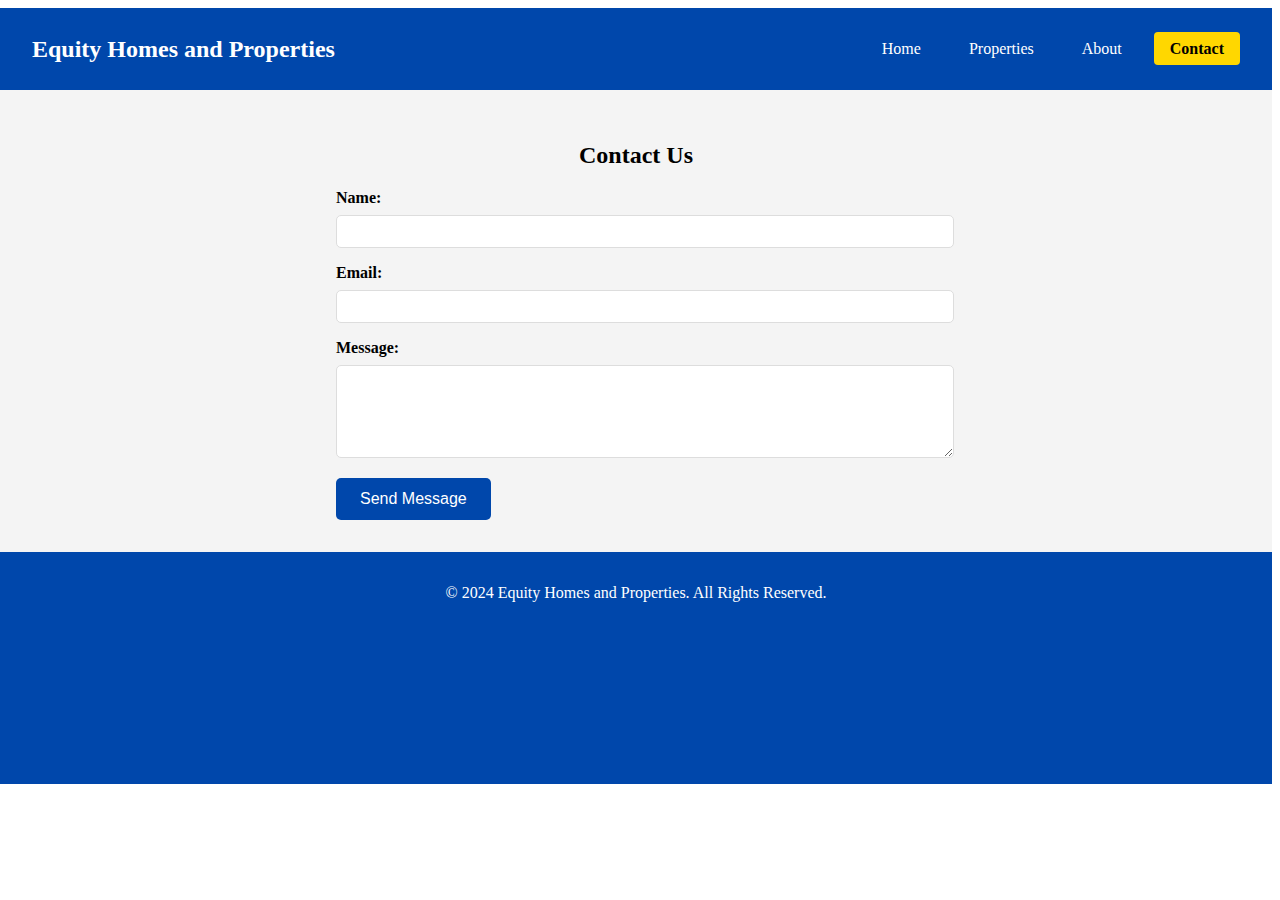
<file: contact.html>
<!DOCTYPE html>
<html lang="en">
<head>
    <meta charset="UTF-8">
    <meta name="viewport" content="width=device-width, initial-scale=1.0">
    <title>Contact | Equity Homes and Properties</title>
    <link rel="stylesheet" href="contact.css">
</head>
<body>
    <header>
        <div class="logo">
            <h1>Equity Homes and Properties</h1>
        </div>
        <nav class="navbar">
            <button class="nav-toggle">☰</button>
            <ul>
                <li><a href="index.html">Home</a></li>
                <li><a href="properties.html">Properties</a></li>
                <li><a href="about.html">About</a></li>
                <li><a href="contact.html" class="active">Contact</a></li>
            </ul>
        </nav>
    </header>

    <section class="contact">
        <h2>Contact Us</h2>
        <form action="#" method="post">
            <label for="name">Name:</label>
            <input type="text" id="name" name="name" required>

            <label for="email">Email:</label>
            <input type="email" id="email" name="email" required>

            <label for="message">Message:</label>
            <textarea id="message" name="message" rows="5" required></textarea>

            <button><a href="wa.08067895065">Send Message</a></button>
        </form>
    </section>

    <footer>
        <p>&copy; 2024 Equity Homes and Properties. All Rights Reserved.</p>
    </footer>
</body>
</html>
</file>
<file: contact.css>
header {
    background-color: #0047AB;
    color: white;
    display: flex;
    justify-content: space-between;
    align-items: center;
    padding: 1rem 2rem;
    position: sticky;
    top: 0;
    z-index: 1000;
}

header .logo h1 {
    font-size: 1.5rem;
    margin: 0;
}

.navbar ul {
    display: flex;
    gap: 1rem;
    list-style-type: none;
}

.navbar ul li a {
    color: white;
    padding: 0.5rem 1rem;
    border-radius: 4px;
    transition: background-color 0.3s;
    text-decoration: none;
}

.navbar ul li a.active {
    background-color: #FFD700;
    color: black;
    cursor: pointer;
    font-weight: bold;
}

.nav-toggle {
    display: none;
    font-size: 1.5rem;
    color: white;
    background: none;
    border: none;
    cursor: grabbing;
}

.contact {
    padding: 2rem;
    text-align: center;
    background-color: #f4f4f4;
}

.contact form {
    max-width: 600px;
    margin: auto;
    text-align: left;
    margin-top: 10px;
}

.contact form label {
    display: block;
    margin-bottom: 0.5rem;
    font-weight: bold;
}

.contact form input,
.contact form textarea {
    width: 100%;
    padding: 0.5rem;
    margin-bottom: 1rem;
    border: 1px solid #ddd;
    border-radius: 5px;
}

.contact form button {
    background: #0047AB;
    color: white;
    border: none;
    padding: 0.75rem 1.5rem;
    font-size: 1rem;
    border-radius: 5px;
    cursor: pointer;
    transition: background 0.3s ease;
    text-decoration: none;
}

.contact form a{
    text-decoration: none;
    color: white;
}

.contact form button:hover {
    background: #FFD700;
    color: #0047AB;
}
footer {
    text-align: center;
    background: #0047AB;
    color: white;
    padding: 1rem 0;
    height: 200px;
}

body{
    margin-left: 0%;
}

footer a {
    color: #FFD700;
    text-decoration: none;
}

footer a:hover {
    text-decoration: underline;
}
</file>
